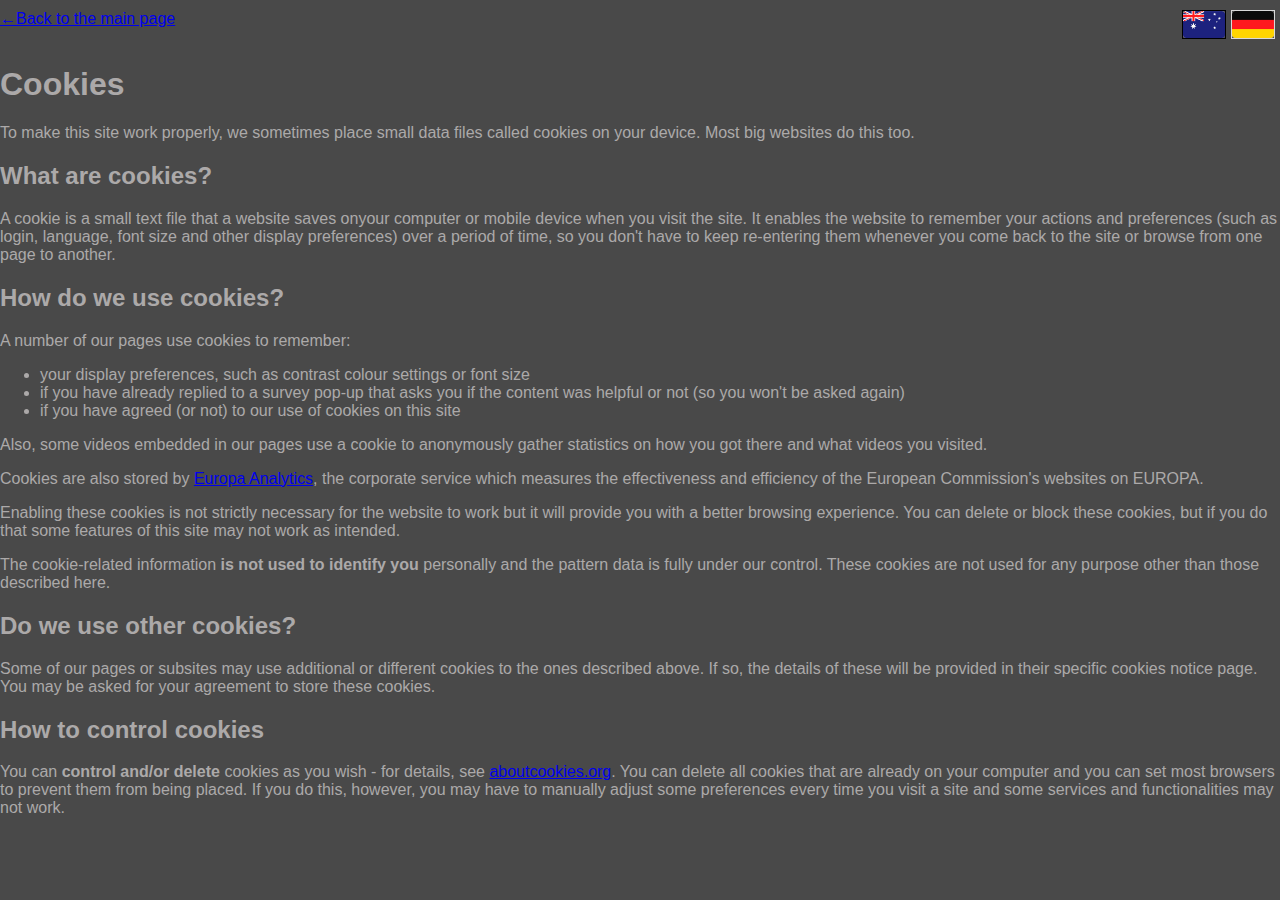
<file: cookies_english.html>
﻿<!DOCTYPE html>
<html>
<head>
    <meta charset="utf-8">
    <title>Cookies</title>
    <link type="text/css" rel="stylesheet" href="css/subpages.css">
    <link type="text/css" rel="stylesheet" href="css/cookies.css">
</head>
<body>
    <div class="bar" style="display:flex; justify-content: space-between">
        <a href="index.html">&#8592;Back to the main page</a>
        <div class="flag">
            <img class="selected" src="resources/flag_english.png" />
            <img onclick="window.location.replace('cookies_german.html');" src="resources/flag_german.png" />
        </div>
    </div>
    <h1>Cookies</h1>
    <p>To make this site work properly, we sometimes place small data files called cookies on your device. Most big websites do this too.</p>
    <div name="what_are_cookies?" data-unique="what_are_cookies?"></div><h2>What are cookies?</h2>
    <p>A cookie is a small text file that a website saves onyour computer or mobile device when you visit the site. It enables the website to remember your actions and preferences (such as login, language, font size and other display preferences) over a period of time, so you don't have to keep re-entering them whenever you come back to the site or browse from one page to another.</p>
    <div name="how_do_we_use_cookies?" data-unique="how_do_we_use_cookies?"></div><h2>How do we use cookies?</h2>
    <p>A number of our pages use cookies to remember:</p>
    <ul>
        <li>your display preferences, such as contrast colour settings or font size</li>
        <li>if you have already replied to a survey pop-up that asks you if the content was helpful or not (so you won't be asked again)</li>
        <li>if you have agreed (or not) to our use of cookies on this site</li>
    </ul><p>Also, some videos embedded in our pages use a cookie to anonymously gather statistics on how you got there and what videos you visited.</p>
    <p>Cookies are also stored by <a href="https://europa.eu/european-union/europa-analytics_en">Europa Analytics</a>, the corporate service which measures the effectiveness and efficiency of the European Commission's websites on EUROPA.</p>
    <p>Enabling these cookies is not strictly necessary for the website to work but it will provide you with a better browsing experience. You can delete or block these cookies, but if you do that some features of this site may not work as intended.</p>
    <p>The cookie-related information <strong>is not used to identify you</strong> personally and the pattern data is fully under our control. These cookies are not used for any purpose other than those described here.</p>
    <div name="do_we_use_other_cookies?" data-unique="do_we_use_other_cookies?"></div><h2>Do we use other cookies?</h2>
    <p>Some of our pages or subsites may use additional or different cookies to the ones described above. If so, the details of these will be provided in their specific cookies notice page. You may be asked for your agreement to store these cookies.</p>
    <div name="how_to_control_cookies" data-unique="how_to_control_cookies"></div><h2>How to control cookies</h2>
    <p>You can <strong>control and/or delete</strong> cookies as you wish - for details, see <a href="http://www.aboutcookies.org/">aboutcookies.org</a>. You can delete all cookies that are already on your computer and you can set most browsers to prevent them from being placed. If you do this, however, you may have to manually adjust some preferences every time you visit a site and some services and functionalities may not work.</p>
</body>
</html>
</file>
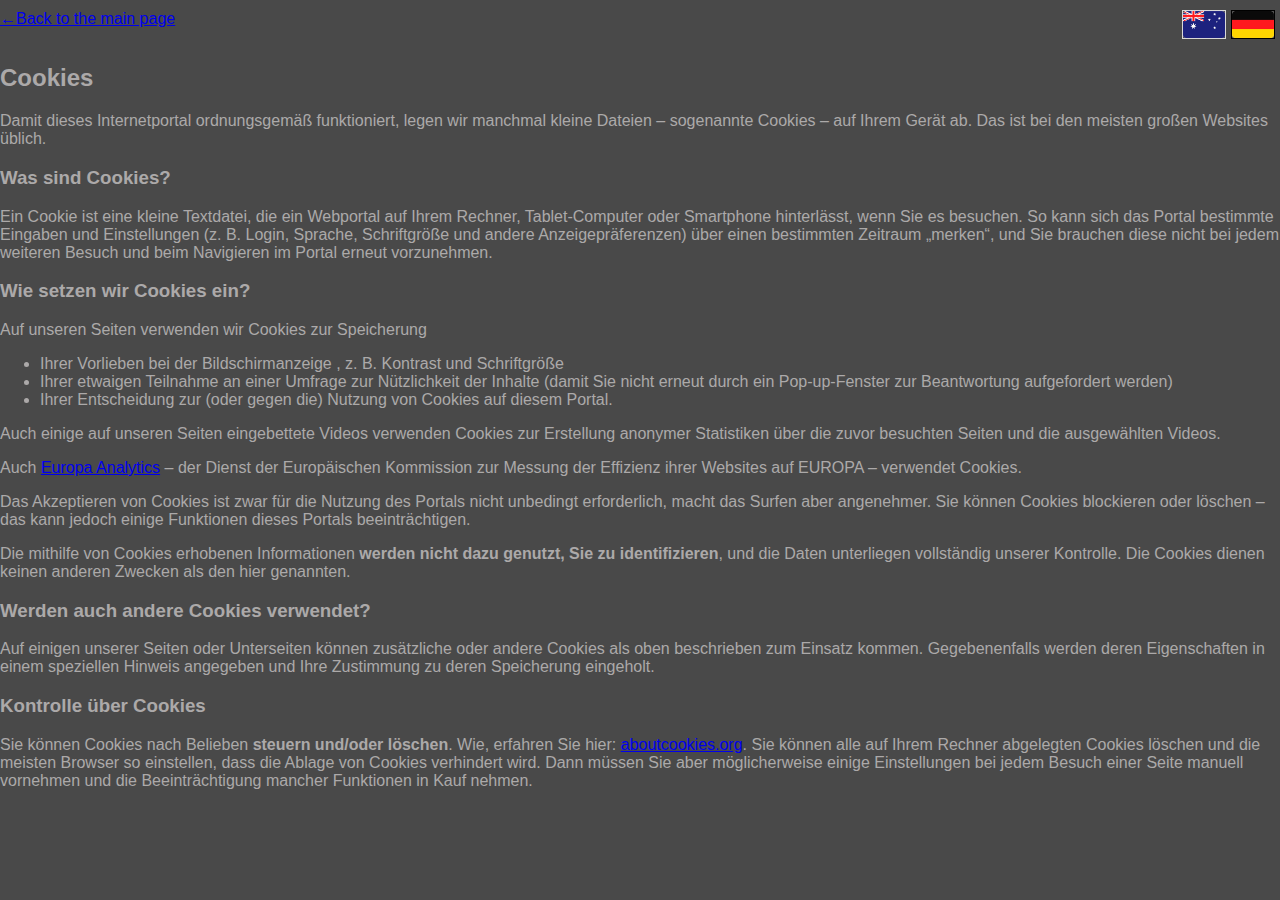
<file: cookies_german.html>
﻿<!DOCTYPE html>
<html>
<head>
    <meta charset="utf-8">
    <title>Cookies</title>
    <link type="text/css" rel="stylesheet" href="css/subpages.css">
    <link type="text/css" rel="stylesheet" href="css/cookies.css">
</head>
<body>
    <div class="bar" style="display:flex; justify-content: space-between">
        <a href="index.html">&#8592;Back to the main page</a>
        <div class="flag">
            <img onclick="window.location.replace('cookies_english.html');" src="resources/flag_english.png" />
            <img class="selected" src="resources/flag_german.png" />
        </div>
    </div>
    <h2>Cookies</h2>
    <p>Damit dieses Internetportal ordnungsgemäß funktioniert, legen wir manchmal kleine Dateien – sogenannte Cookies – auf Ihrem Gerät ab. Das ist bei den meisten großen Websites üblich.</p>
    <div name="was_sind_cookies?" data-unique="was_sind_cookies?"></div><h3>Was sind Cookies?</h3>
    <p>Ein Cookie ist eine kleine Textdatei, die ein Webportal auf Ihrem Rechner, Tablet-Computer oder Smartphone hinterlässt, wenn Sie es besuchen. So kann sich das Portal bestimmte Eingaben und Einstellungen (z.&nbsp;B. Login, Sprache, Schriftgröße und andere Anzeigepräferenzen) über einen bestimmten Zeitraum „merken“, und Sie brauchen diese nicht bei jedem weiteren Besuch und beim Navigieren im Portal erneut vorzunehmen.</p>
    <div name="wie_setzen_wir_cookies_ein?" data-unique="wie_setzen_wir_cookies_ein?"></div><h3>Wie setzen wir Cookies ein?</h3>
    <p>Auf unseren Seiten verwenden wir Cookies zur Speicherung</p>
    <ul>
        <li>Ihrer Vorlieben bei der Bildschirmanzeige , z.&nbsp;B. Kontrast und Schriftgröße</li>
        <li>Ihrer etwaigen Teilnahme an einer Umfrage zur Nützlichkeit der Inhalte (damit Sie nicht erneut durch ein Pop-up-Fenster zur Beantwortung aufgefordert werden)</li>
        <li>Ihrer Entscheidung zur (oder gegen die) Nutzung von Cookies auf diesem Portal.</li>
    </ul><p>Auch einige auf unseren Seiten eingebettete Videos verwenden Cookies zur Erstellung anonymer Statistiken über die zuvor besuchten Seiten und die ausgewählten Videos.</p>
    <p>Auch <a href="https://europa.eu/european-union/europa-analytics_de">Europa Analytics</a> – der Dienst der Europäischen Kommission zur Messung der Effizienz ihrer Websites auf EUROPA – verwendet Cookies.</p>
    <p>Das Akzeptieren von Cookies ist zwar für die Nutzung des Portals nicht unbedingt erforderlich, macht das Surfen aber angenehmer. Sie können Cookies blockieren oder löschen – das kann jedoch einige Funktionen dieses Portals beeinträchtigen.</p>
    <p>Die mithilfe von Cookies erhobenen Informationen <strong>werden nicht dazu genutzt, Sie zu identifizieren</strong>, und die Daten unterliegen vollständig unserer Kontrolle. Die Cookies dienen keinen anderen Zwecken als den hier genannten.</p>
    <div name="werden_auch_andere_cookies_verwendet?" data-unique="werden_auch_andere_cookies_verwendet?"></div><h3>Werden auch andere Cookies verwendet?</h3>
    <p>Auf einigen unserer Seiten oder Unterseiten können zusätzliche oder andere Cookies als oben beschrieben zum Einsatz kommen. Gegebenenfalls werden deren Eigenschaften in einem speziellen Hinweis angegeben und Ihre Zustimmung zu deren Speicherung eingeholt.</p>
    <div name="kontrolle_über_cookies" data-unique="kontrolle_über_cookies"></div><h3>Kontrolle über Cookies</h3>
    <p>Sie können Cookies nach Belieben <strong>steuern und/oder löschen</strong>. Wie, erfahren Sie hier: <a href="http://www.aboutcookies.org/">aboutcookies.org</a>. Sie können alle auf Ihrem Rechner abgelegten Cookies löschen und die meisten Browser so einstellen, dass die Ablage von Cookies verhindert wird. Dann müssen Sie aber möglicherweise einige Einstellungen bei jedem Besuch einer Seite manuell vornehmen und die Beeinträchtigung mancher Funktionen in Kauf nehmen.</p>
</body>
</html>
</file>
<file: css/subpages.css>
body {
    background-color: rgb(73, 73, 73);
    color: #ACA9A9;
    font-family: din-next-w01-light,din-next-w02-light,din-next-w10-light,sans-serif;
    margin: 0;
    padding: 0;
}

a:visited:not(:li) {
    color: #0000E4
}
</file>
<file: css/cookies.css>
img {
    width: 7.5%;
    height: 80%;
    cursor: pointer;
    border: 1px solid #d9d9d9
}

div.flag {
    text-align: right;
    margin-right: 5px
}

div.bar {
  margin-top: 10px
}

img.selected {
    border: 1px solid black;
    cursor: default
}

img:hover:not(.selected) {
    border: 1px solid gray
}
</file>
